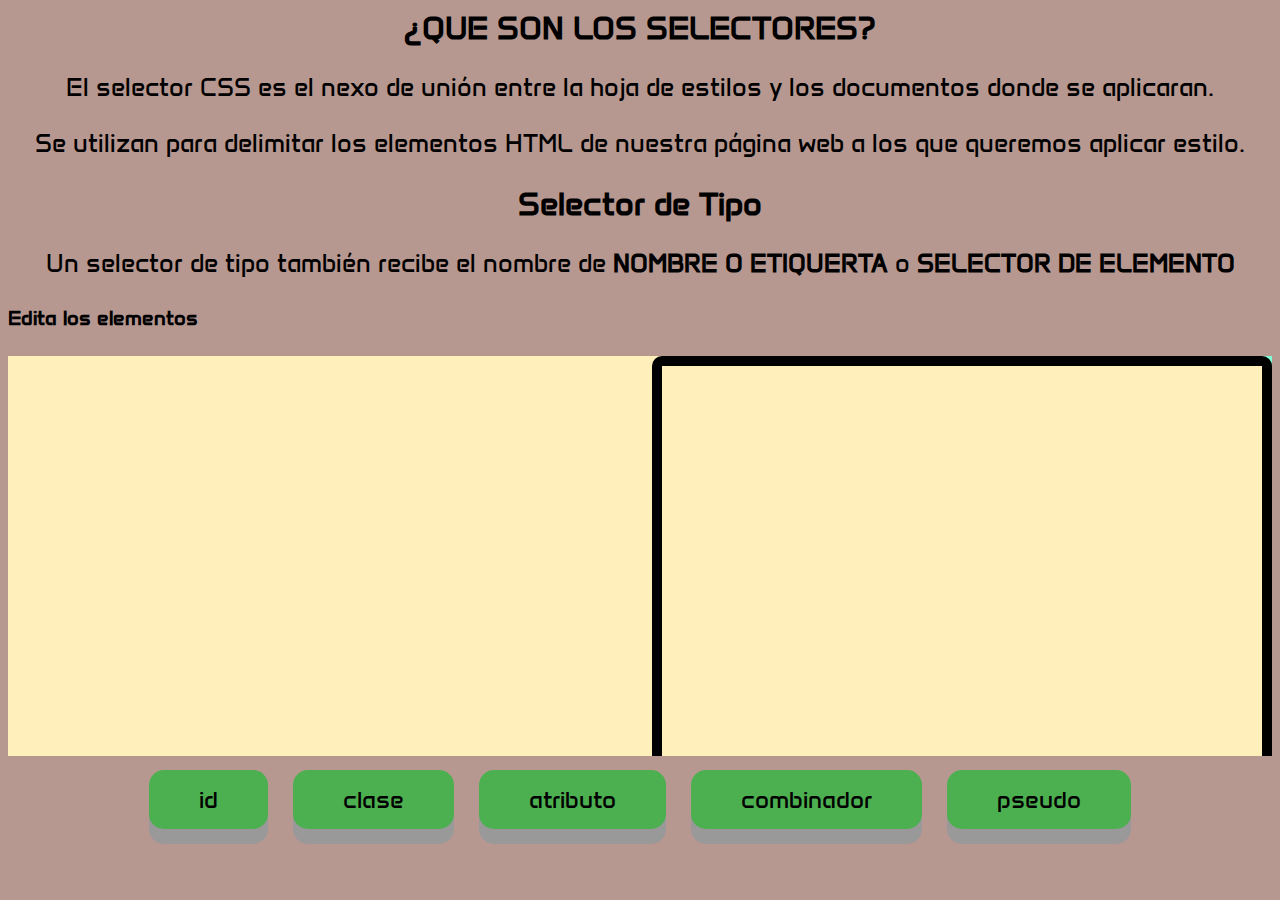
<file: index.html>
<!DOCTYPE html>
<html lang="en">
<head>
    <meta charset="UTF-8">
    <meta name="viewport" content="width=device-width, initial-scale=1.0">
    <link rel="stylesheet" href="/style/index.css">
    
    <title>zahid.men</title>
</head>
<body>
    <div> 
      <h1>¿QUE SON LOS SELECTORES?</h1>
           <p>
            El selector CSS es el nexo de unión entre la hoja de estilos y los documentos donde se aplicaran.</p>


            <p> Se utilizan para delimitar los elementos HTML de nuestra página web a los que queremos aplicar estilo.</p>
           

    </div>
    <div>
        <h1>Selector de Tipo</h1>

        <p>Un selector de tipo también recibe el nombre de <strong>NOMBRE O ETIQUERTA</strong> o <strong>SELECTOR DE ELEMENTO</strong></p>

    </div>
   
   
    <section>
        <h4>Edita los elementos</h4>
        <iframe width="100%" height="400"  src="interactive/typeselector.html" frameborder="0"></iframe>
   
    </section>

    <div class="botones">
        <a class="button" href="pages/idselector.html" onclick="selector1()">id</a>
        <a class="button" href="pages/classesselector.html" onclick="selector1()">clase</a>
        <a class="button" href="pages/attributesselector.html" onclick="selector1()">atributo</a>
        <a class="button" href="pages/attributesselector.html" onclick="selector1()">combinador</a>
        <a class="button" href="pages/pseudoclassesandpseudoelemtsselector.html" onclick="selector1()">pseudo</a>
    </div>
    
    <script src="functions/funcion.js"></script>
</body>
</html>
</file>
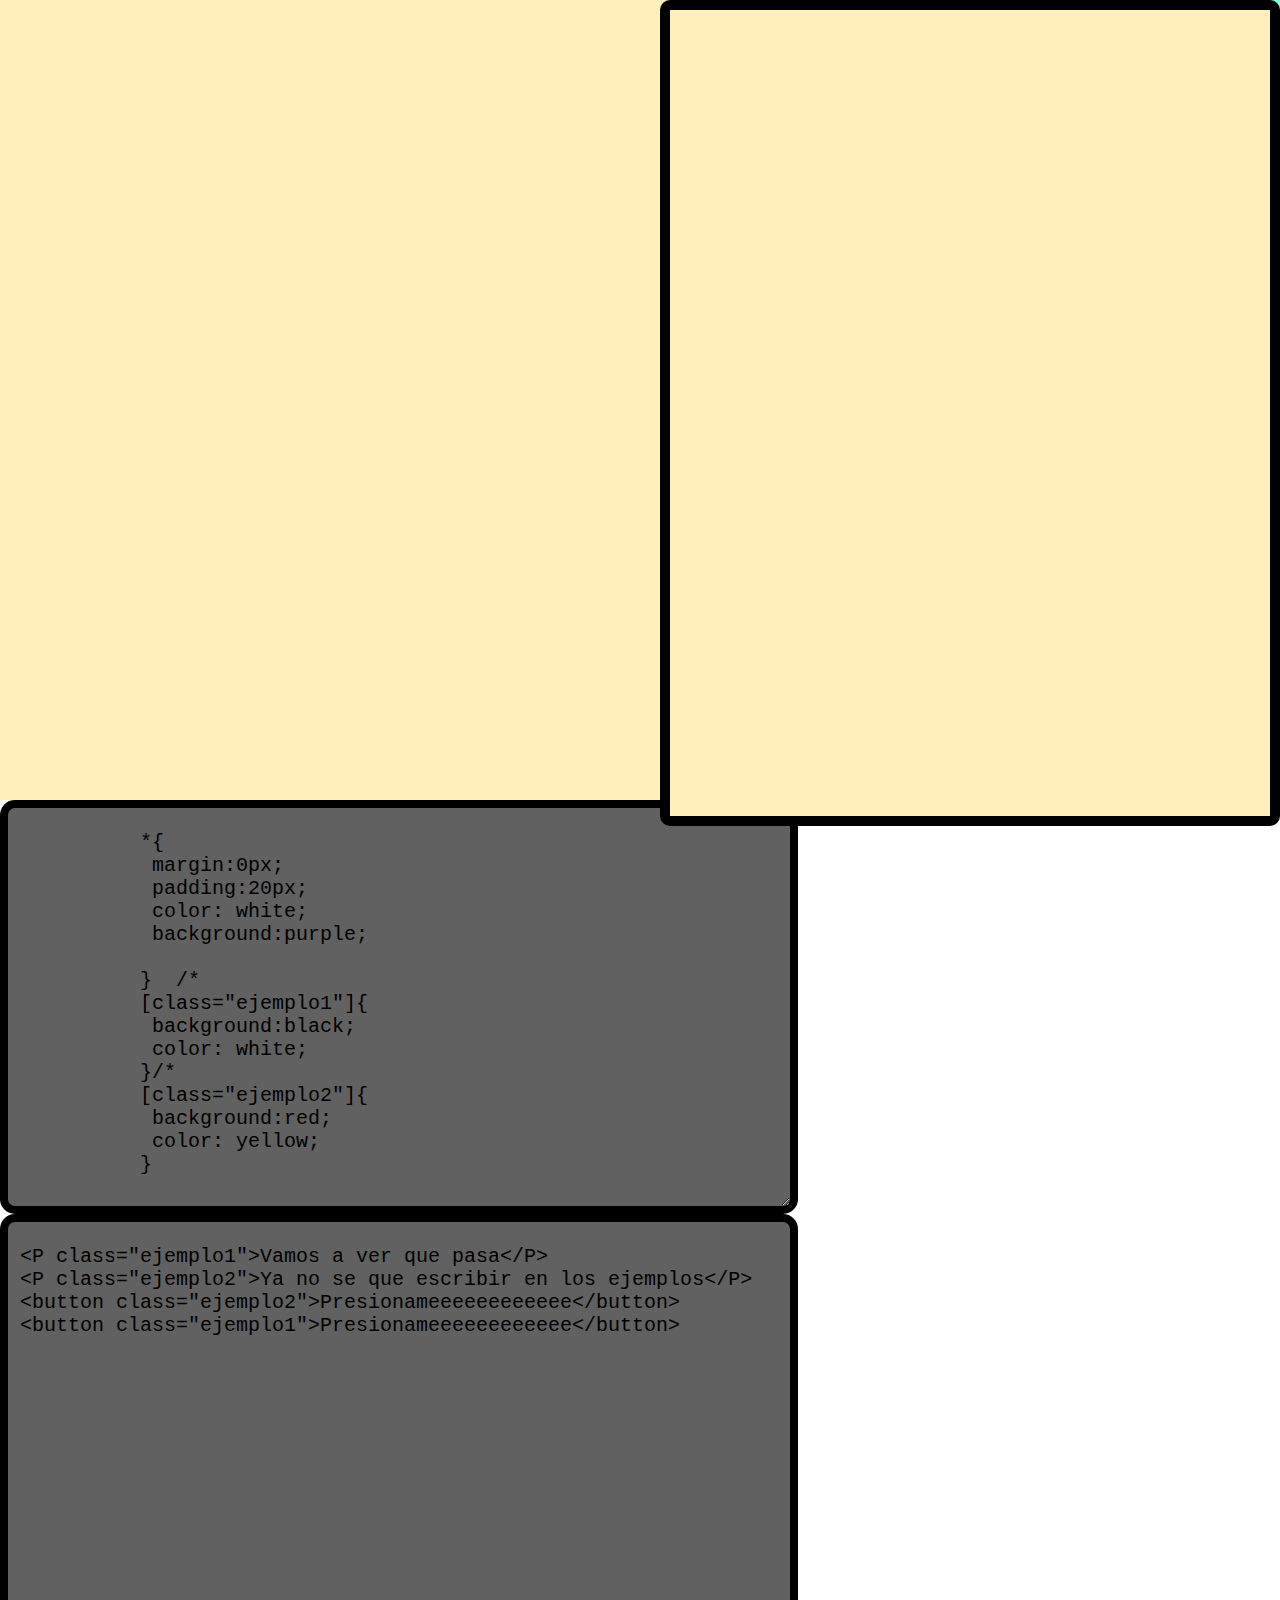
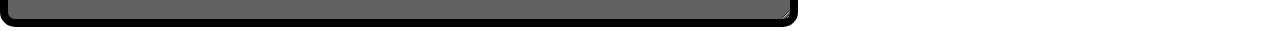
<file: interactive/attrubuteeditor.html>
<!DOCTYPE html>
<html lang="en">
<head>
    <meta charset="UTF-8">
    <meta name="viewport" content="width=device-width, initial-scale=1.0">
    <link rel="stylesheet" href="/style/resto.css">
    <title>Document</title>
</head>
<body>
        <div class="texto">
            <iframe id="vista" srcdoc="" onload="establecido()"></iframe>
        </div>  
        <div class="contenido">
            <textarea onkeyup="actualizar()" id="editor_html" class="editor" placeholder="Escribe aqui">  
           *{
            margin:0px;
            padding:20px;
            color: white;
            background:purple;

           }  /*     
           [class="ejemplo1"]{
            background:black;
            color: white;
           }/*
           [class="ejemplo2"]{
            background:red;
            color: yellow;
           }
            </textarea>
            <textarea onkeyup="actualizar()" id="editor_css" class="editor" placeholder="Escribe aqui"> 
 <P class="ejemplo1">Vamos a ver que pasa</P>
 <P class="ejemplo2">Ya no se que escribir en los ejemplos</P>
 <button class="ejemplo2">Presionameeeeeeeeeeee</button>
 <button class="ejemplo1">Presionameeeeeeeeeeee</button>
                            </textarea>
           
        </div>
   
    <script src="/functions/typeselector.js"></script>
</body>
</html>
</file>
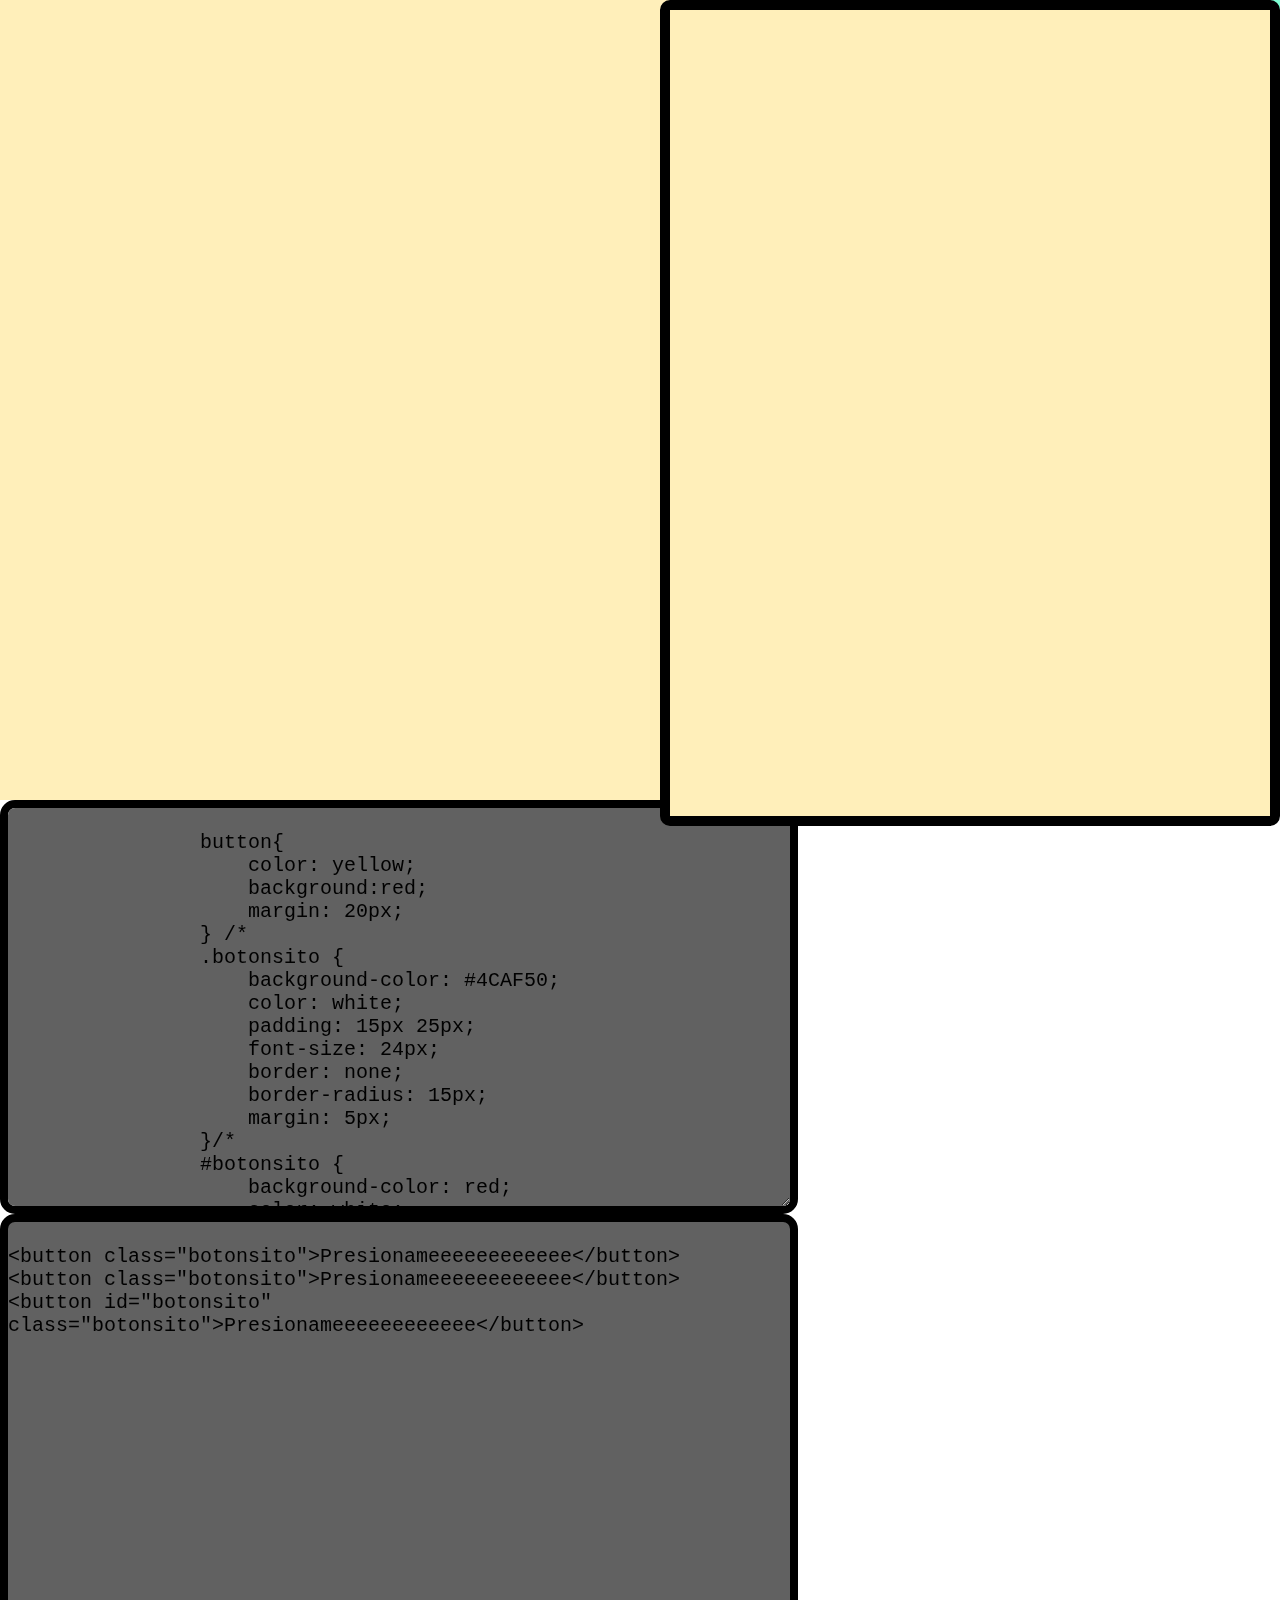
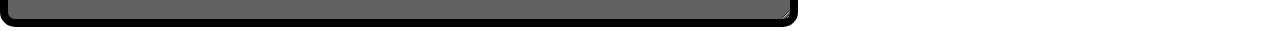
<file: interactive/claseseditor.html>
<!DOCTYPE html>
<html lang="en">
<head>
    <meta charset="UTF-8">
    <meta name="viewport" content="width=device-width, initial-scale=1.0">
    <link rel="stylesheet" href="/style/resto.css">
    <title>Document</title>
</head>
<body>
        <div class="texto">
            <iframe id="vista" srcdoc="" onload="establecido()"></iframe>
        </div>  
        <div class="contenido">
            <textarea onkeyup="actualizar()" id="editor_html" class="editor" placeholder="Escribe aqui">    
                button{
                    color: yellow;
                    background:red;
                    margin: 20px;
                } /*
                .botonsito {
                    background-color: #4CAF50;
                    color: white;
                    padding: 15px 25px;
                    font-size: 24px;
                    border: none;
                    border-radius: 15px;
                    margin: 5px; 
                }/*
                #botonsito {
                    background-color: red;
                    color: white;
                    padding: 15px 25px;
                    font-size: 24px;
                    border: none;
                    border-radius: 15px;
                }
            </textarea>
            <textarea onkeyup="actualizar()" id="editor_css" class="editor" placeholder="Escribe aqui"> 
<button class="botonsito">Presionameeeeeeeeeeee</button>
<button class="botonsito">Presionameeeeeeeeeeee</button>
<button id="botonsito" class="botonsito">Presionameeeeeeeeeeee</button>
            </textarea>
        
        </div>
   
    <script src="/functions/typeselector.js"></script>
</body>
</html>
</file>
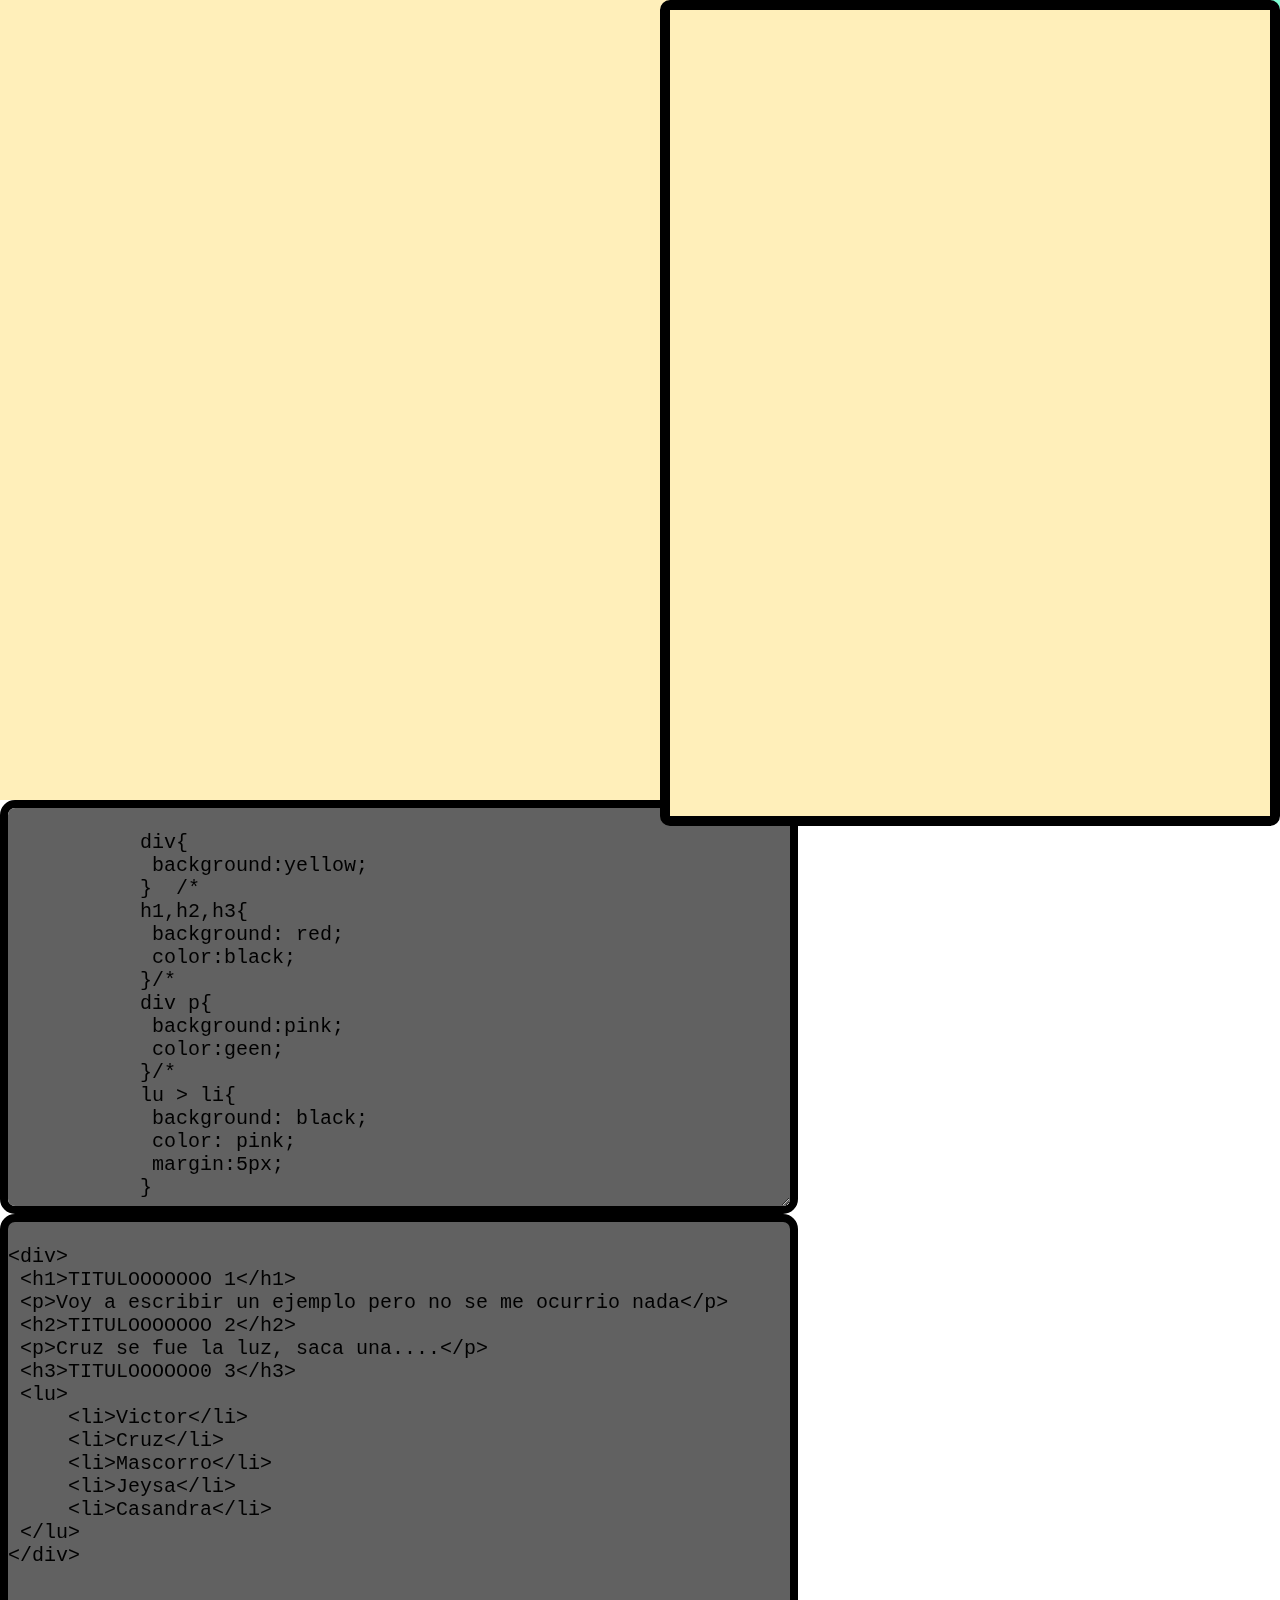
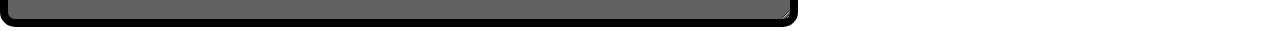
<file: interactive/combinationeditor.html>
<!DOCTYPE html>
<html lang="en">
<head>
    <meta charset="UTF-8">
    <meta name="viewport" content="width=device-width, initial-scale=1.0">
    <link rel="stylesheet" href="/style/resto.css">
    <title>Document</title>
</head>
<body>
        <div class="texto">
            <iframe id="vista" srcdoc="" onload="establecido()"></iframe>
        </div>  
        <div class="contenido">
            <textarea onkeyup="actualizar()" id="editor_html" class="editor" placeholder="Escribe aqui">  
           div{
            background:yellow;
           }  /*  
           h1,h2,h3{
            background: red;
            color:black;
           }/*
           div p{
            background:pink;
            color:geen;
           }/*
           lu > li{
            background: black;
            color: pink;
            margin:5px;
           }
            </textarea>
            <textarea onkeyup="actualizar()" id="editor_css" class="editor" placeholder="Escribe aqui"> 
<div>
 <h1>TITULOOOOOOO 1</h1>
 <p>Voy a escribir un ejemplo pero no se me ocurrio nada</p>
 <h2>TITULOOOOOOO 2</h2>
 <p>Cruz se fue la luz, saca una....</p>
 <h3>TITULOOOOOO0 3</h3>
 <lu>
     <li>Victor</li>
     <li>Cruz</li>
     <li>Mascorro</li> 
     <li>Jeysa</li>
     <li>Casandra</li>
 </lu>
</div>
            </textarea>
           
        </div>
   
    <script src="/functions/typeselector.js"></script>
</body>
</html>
</file>
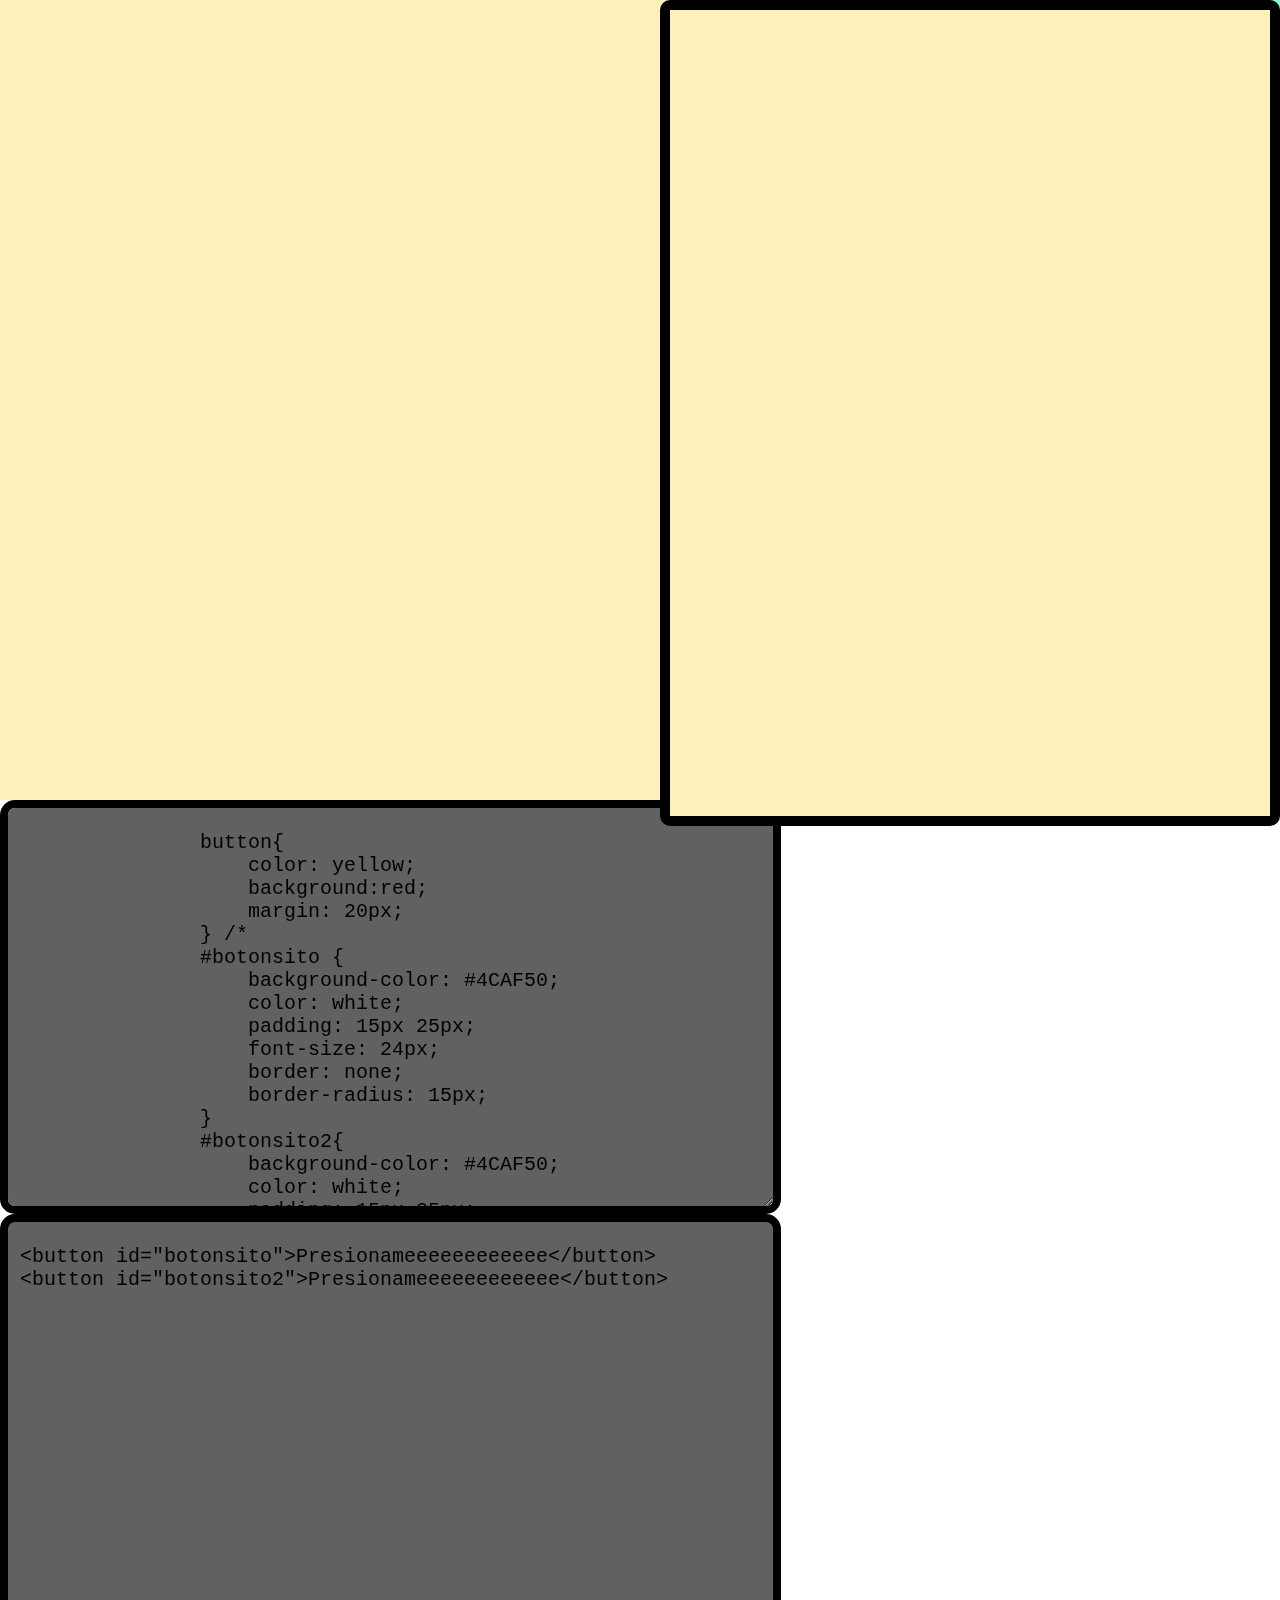
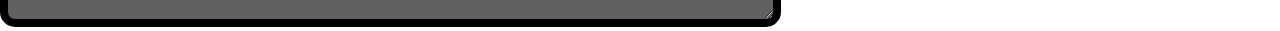
<file: interactive/ideditor.html>
<!DOCTYPE html>
<html lang="en">
<head>
    <meta charset="UTF-8">
    <meta name="viewport" content="width=device-width, initial-scale=1.0">
    <link rel="stylesheet" href="/style/typeselector.css">
    <title>Document</title>
</head>
<body>
        <div class="texto">
            <iframe id="vista" srcdoc="" onload="establecido()"></iframe>
        </div>  
        <div class="contenido">
            <textarea onkeyup="actualizar()" id="editor_html" class="editor" placeholder="Escribe aqui">   
                button{
                    color: yellow;
                    background:red;
                    margin: 20px;
                } /*
                #botonsito {
                    background-color: #4CAF50;
                    color: white;
                    padding: 15px 25px;
                    font-size: 24px;
                    border: none;
                    border-radius: 15px;
                }
                #botonsito2{
                    background-color: #4CAF50;
                    color: white;
                    padding: 15px 25px;
                    font-size: 24px;
                    border: none;
                    border-radius: 15px;
                }*/
            </textarea>
            <textarea onkeyup="actualizar()" id="editor_css" class="editor" placeholder="Escribe aqui"> 
 <button id="botonsito">Presionameeeeeeeeeeee</button>
 <button id="botonsito2">Presionameeeeeeeeeeee</button>
            </textarea>
           
        </div>
   
    <script src="/functions/typeselector.js"></script>
</body>
</html>
</file>
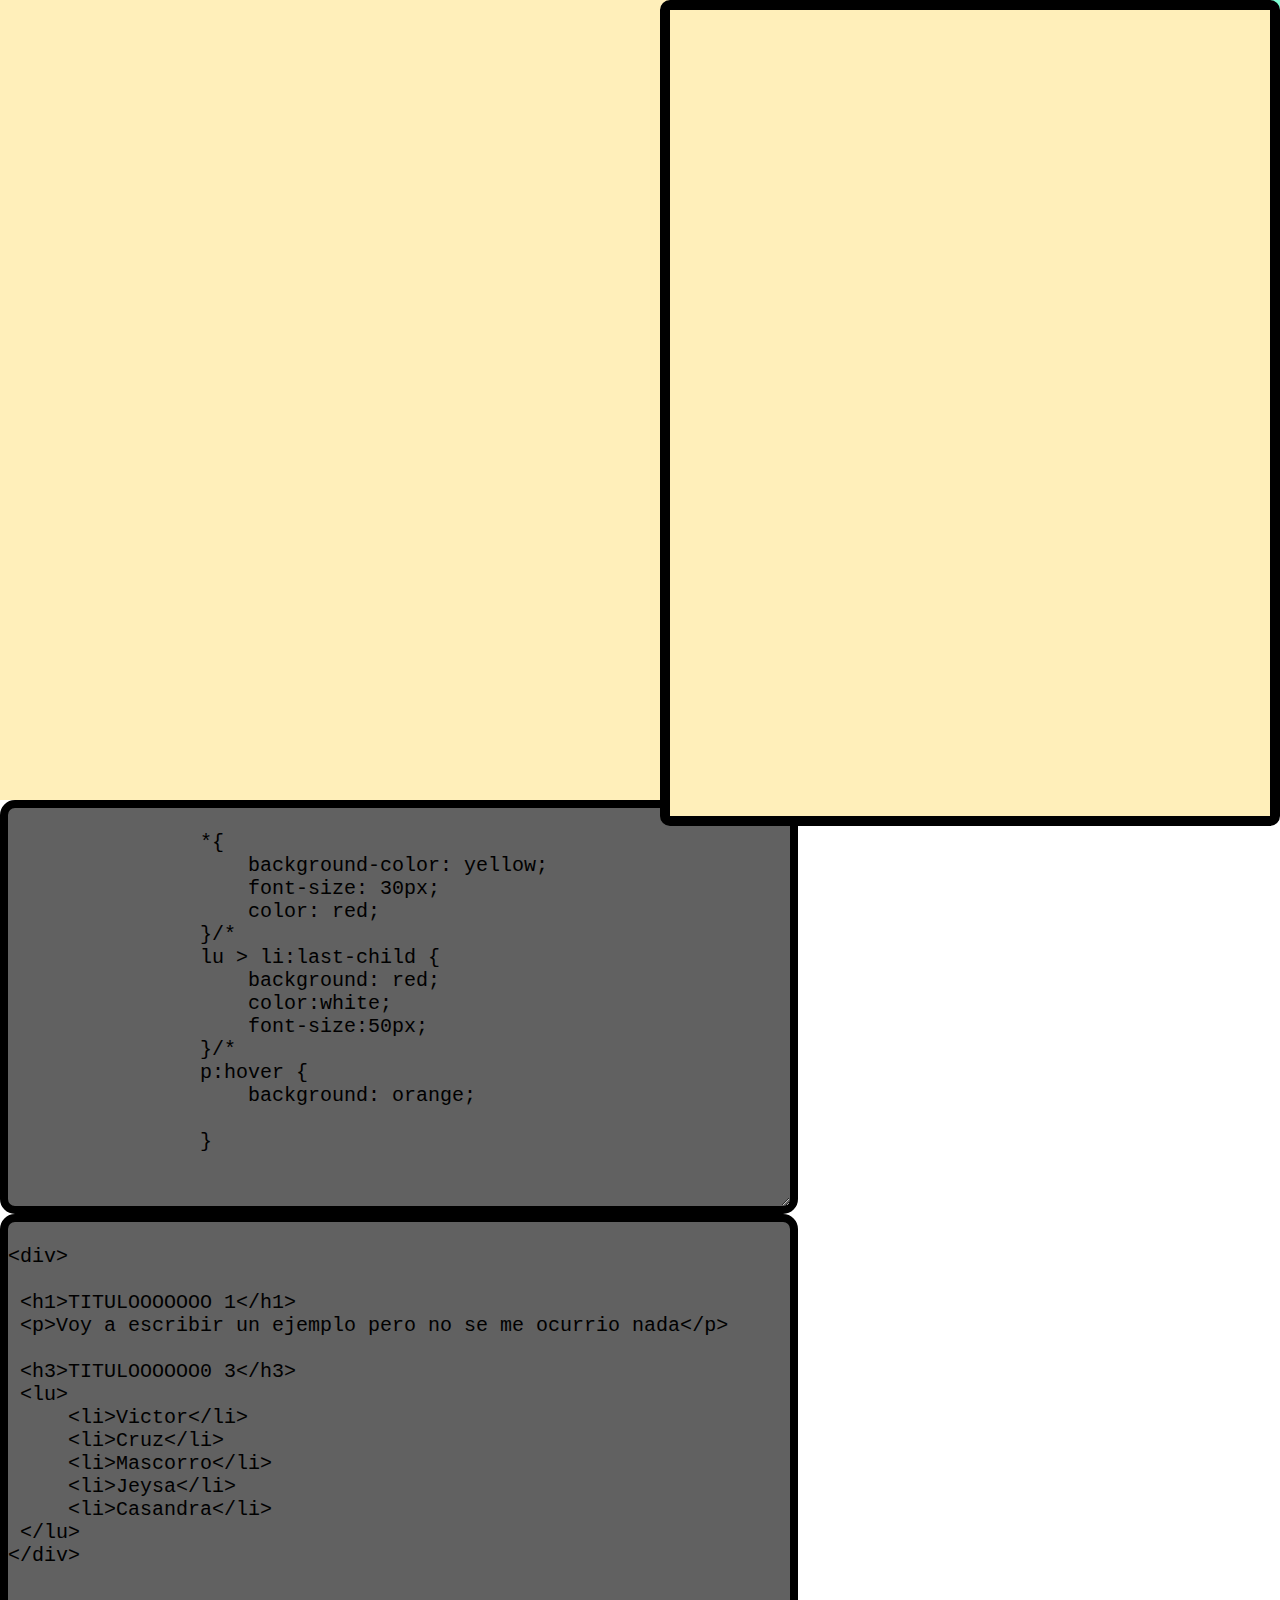
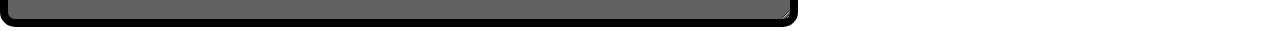
<file: interactive/pseudoeditor.html>
<!DOCTYPE html>
<html lang="en">
<head>
    <meta charset="UTF-8">
    <meta name="viewport" content="width=device-width, initial-scale=1.0">
    <link rel="stylesheet" href="/style/resto.css">
    <title>Document</title>
</head>
<body>
        <div class="texto">
            <iframe id="vista" srcdoc="" onload="establecido()"></iframe>
        </div>  
        <div class="contenido">
            <textarea onkeyup="actualizar()" id="editor_html" class="editor" placeholder="Escribe aqui">    
                *{
                    background-color: yellow;
                    font-size: 30px;
                    color: red;
                }/*
                lu > li:last-child {
                    background: red;
                    color:white;
                    font-size:50px;
                }/*
                p:hover {
                    background: orange;

                }
        
            </textarea>
            <textarea onkeyup="actualizar()" id="editor_css" class="editor" placeholder="Escribe aqui"> 
<div>
   
 <h1>TITULOOOOOOO 1</h1>
 <p>Voy a escribir un ejemplo pero no se me ocurrio nada</p>

 <h3>TITULOOOOOO0 3</h3>
 <lu>
     <li>Victor</li>
     <li>Cruz</li>
     <li>Mascorro</li> 
     <li>Jeysa</li>
     <li>Casandra</li>
 </lu>
</div>
            </textarea>
           
        </div>
   
    <script src="/functions/typeselector.js"></script>
    <script src="/functions/pseudoeditor.js"></script>
</body>
</html>
</file>
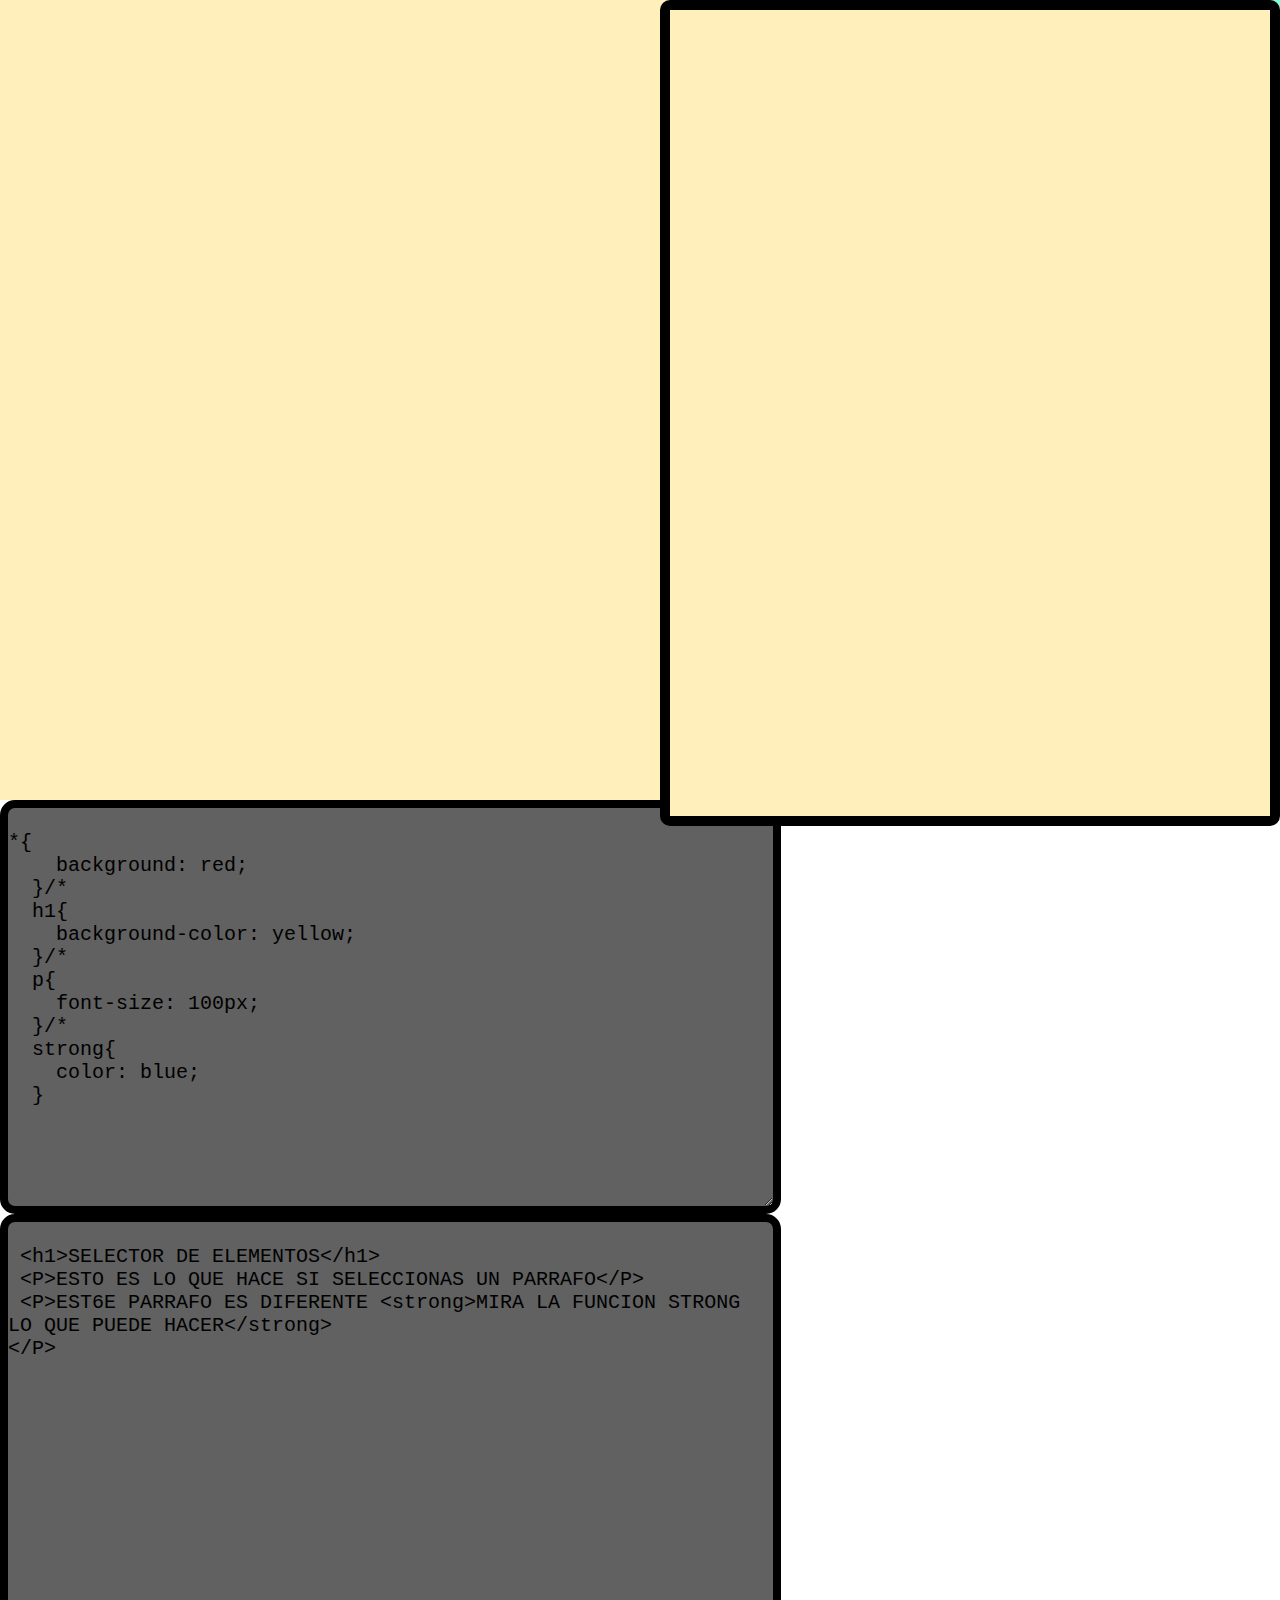
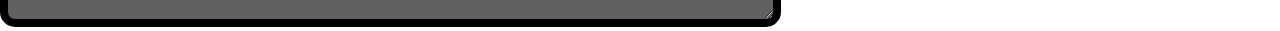
<file: interactive/typeselector.html>
<!DOCTYPE html>
<html lang="en">
<head>
    <meta charset="UTF-8">
    <meta name="viewport" content="width=device-width, initial-scale=1.0">
    <link rel="stylesheet" href="/style/typeselector.css">
    <title>Document</title>
</head>
<body>
        <div class="texto">
            <iframe id="vista" srcdoc="" onload="establecido()"></iframe>
        </div>  
        <div class="contenido">
            <textarea onkeyup="actualizar()" id="editor_html" class="editor" placeholder="Escribe aqui">    
*{ 
    background: red;
  }/*
  h1{
    background-color: yellow;
  }/*
  p{
    font-size: 100px;
  }/*
  strong{
    color: blue;
  }
            </textarea>
            <textarea onkeyup="actualizar()" id="editor_css" class="editor" placeholder="Escribe aqui"> 
 <h1>SELECTOR DE ELEMENTOS</h1>
 <P>ESTO ES LO QUE HACE SI SELECCIONAS UN PARRAFO</P>
 <P>EST6E PARRAFO ES DIFERENTE <strong>MIRA LA FUNCION STRONG LO QUE PUEDE HACER</strong>
</P>
            </textarea>
           
        </div>
   
    <script src="/functions/typeselector.js"></script>
</body>
</html>
</file>
<file: style/index.css>
@import url('https://fonts.googleapis.com/css2?family=Anta&display=swap');

*{
    background: #B79891;  /* fallback for old browsers */


}
body {
    font-family: "Anta", sans-serif;
    font-weight: 400;
    font-style: normal;
    text-align: center;
  }
  h1{
    font-size: 30x;
    padding: 0px;
    margin: 0px;
  }
  p{
    font-size: 25px;
  }
  h4{
    font-size: 20px;
    text-align: left;
  }

.botones{
    text-align: center;
}


.button{
    display: inline-block;
    padding: 15px 50px;
    font-size: 24px;
    cursor: pointer;
    text-align: center;	
    text-decoration: none;
    outline: none;
    color: black;
    background-color: #4CAF50;
    border: none;
    border-radius: 15px;
    box-shadow: 0 15px #999;
    margin: 10px;
  }
  
  .button:hover {background-color: #3e8e41}
  
  .button:active {
    background-color: #3e8e41;
    box-shadow: 0 5px #666;
    transform: translateY(4px);
  }
</file>
<file: style/resto.css>
*{
    margin: 0px;
    padding: 0px;
   
}
.texto{
    float: right;
    width: 600px;
    height: 800px;
    background-color: aquamarine;
}

#vista{
    margin: auto;
    margin-top: 0px;
    width: 95%;
    height: 97%;
    float: right;
    border-radius: 10px;
    padding: 15px;
    font-size: 15px;
    background: #ffefba;
    border: black 10px solid;
    
}


.contenido{
    width: 920px;
    height: 800px;
    background-color:#ffefba;
}

#editor_html{
    width: 85%;
    height: 398px;
    display: flex;
    padding: 0px;
    border: 0px;
    border-radius: 15px;
    background: #616161;  
    font-size: 20px;
    border: black 8px solid;
}

#editor_css{
    width: 85%;
    height: 397px;
    padding: 0px;
    border: 0px;
    border-radius: 15px;
    background: #616161;  
    font-size: 20px;
    border: black 8px solid;
}
</file>
<file: style/typeselector.css>
*{
    margin: 0px;
    padding: 0px;
   
}
.texto{
    float: right;
    width: 600px;
    height: 800px;
    background-color: aquamarine;
}

#vista{
    margin: auto;
    margin-top: 0px;
    width: 95%;
    height: 97%;
    float: right;
    border-radius: 10px;
    padding: 15px;
    font-size: 15px;
    background: #ffefba;
    border: black 10px solid;
    
}


.contenido{
    width: 900px;
    height: 800px;
    background-color:#ffefba;
}

#editor_html{
    width: 85%;
    height: 398px;
    display: flex;
    padding: 0px;
    border: 0px;
    border-radius: 15px;
    background: #616161;  
    font-size: 20px;
    border: black 8px solid;
}

#editor_css{
    width: 85%;
    height: 397px;
    padding: 0px;
    border: 0px;
    border-radius: 15px;
    background: #616161;  
    font-size: 20px;
    border: black 8px solid;
}
/*
.editor{
    width: ;
    height: 0px;
    margin: 0px;
    resize: none;
    background-color: black;
    border-radius: 10px;
    padding: 0px;
    color: white;
    font-size: 15px;
}



iframe{
    width: 0px;
    height: 0px;
    margin:  0px;
    resize: none;
    border-radius: 10px;
    padding: 10px;
    font-size: 15px;
    float: right;
    
}*/
</file>
